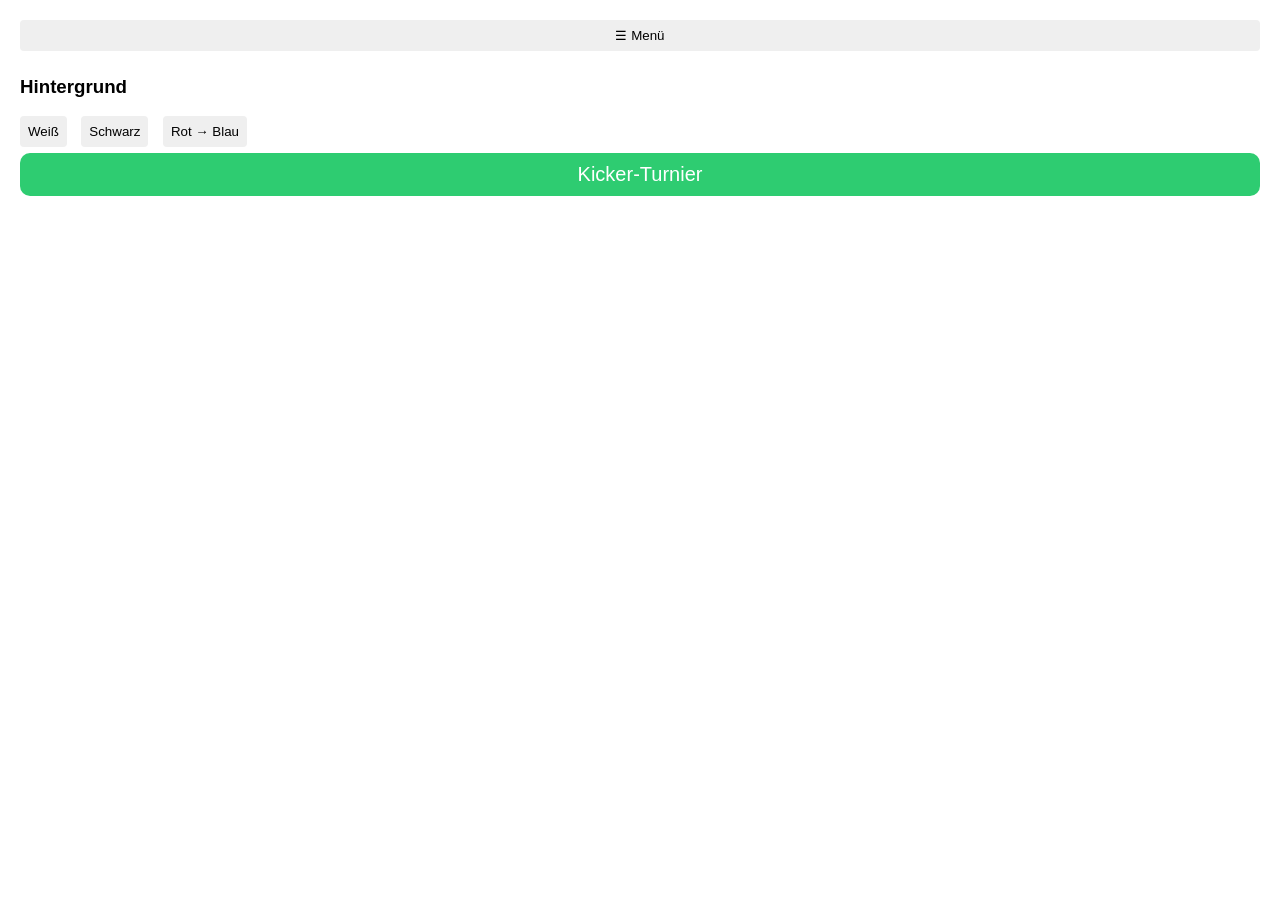
<file: index.html>
<!DOCTYPE html>
<html lang="de">
<head>
<meta charset="UTF-8">
<link rel="stylesheet" href="style.css">
</head>
<body>

<button id="sartseitemenuButton">☰ Menü</button>

<div id="sartseite_menu" class="startseite_menu">
  
  <div class="backgroundControls">
    <h3>Hintergrund</h3>
    <button onclick="setBackground('white')">Weiß</button>
    <button onclick="setBackground('black')">Schwarz</button>
    <button onclick="setBackground('gradient')">Rot → Blau</button>
  </div>
</div>


<button class="kicker-button" onclick="window.location.href='startseite-2.html'">
 Kicker-Turnier
</button>

<script src="script.js"></script>
</body>

</html>
</file>
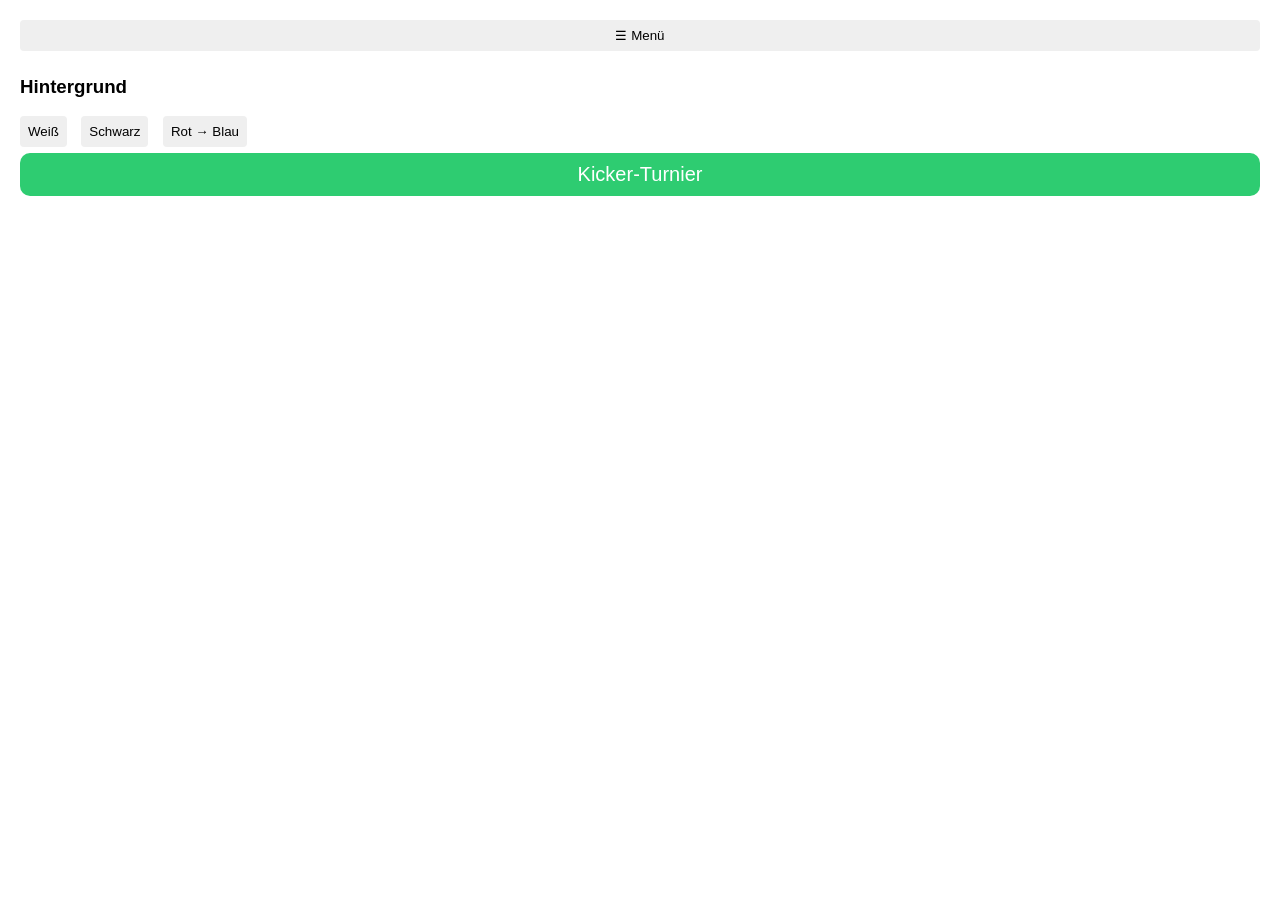
<file: QR-code.html>
<!DOCTYPE html>
<html lang="de">
<head>
<meta charset="UTF-8">
<link rel="stylesheet" href="style.css">
</head>
<body>

<button id="sartseitemenuButton">☰ Menü</button>

<div id="sartseite_menu" class="startseite_menu">
  
  <div class="backgroundControls">
    <h3>Hintergrund</h3>
    <button onclick="setBackground('white')">Weiß</button>
    <button onclick="setBackground('black')">Schwarz</button>
    <button onclick="setBackground('gradient')">Rot → Blau</button>
  </div>
</div>


<button class="kicker-button" onclick="window.location.href='startseite-2.html'">
 Kicker-Turnier
</button>

<script src="script.js"></script>
</body>

</html>
</file>
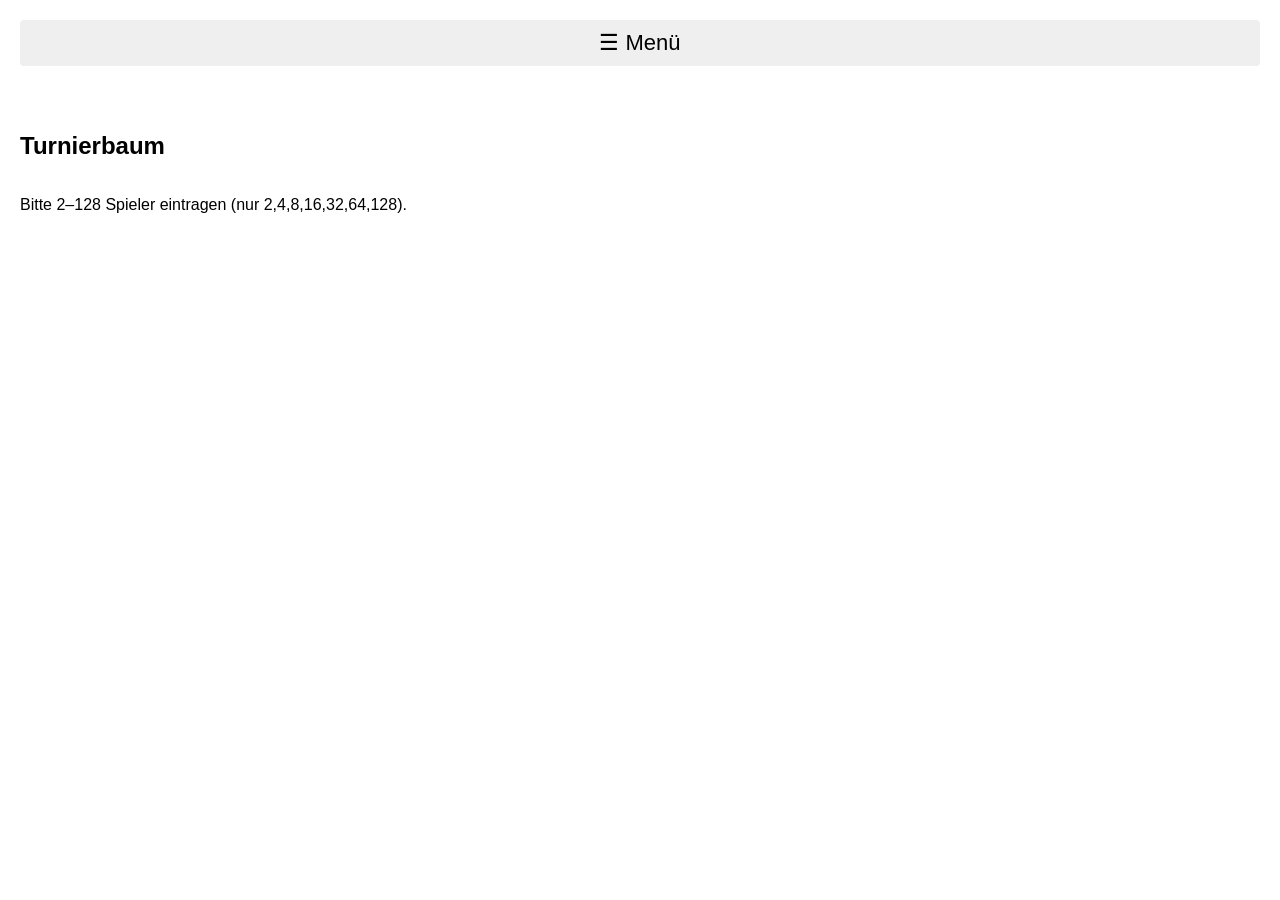
<file: startseite-2.html>
<!DOCTYPE html>
<html lang="de">
<head>
<meta charset="UTF-8">
<title>Kicker-Turnier</title>
<link rel="stylesheet" href="style.css">
</head>
<body>

<button id="menuButton">☰ Menü</button>

<div id="menu" class="menu">
  <h2>Kicker-Turnier Admin</h2>

  <div id="login">
    <input type="password" id="password" placeholder="Admin Passwort">
    <label class="pwToggle">
      <input type="checkbox" id="showPw"> Passwort anzeigen
    </label>
    <button onclick="login()">Login</button>
  </div>
  
  <div class="backgroundControls">
    <h3>Hintergrund</h3>
    <button onclick="setBackground('white')">Weiß</button>
    <button onclick="setBackground('black')">Schwarz</button>
    <button onclick="setBackground('gradient')">Rot → Blau</button>
  </div>
   <button class="Haubtmenu-button" onclick="window.location.href='index.html'">
 Haubtmenü
</button>
  <div id="adminBereich" class="hidden">
    <h3>Spieler eintragen</h3>
    <input type="text" id="spielerName" placeholder="Spielername">
    <button onclick="spielerHinzufuegen()">Hinzufügen</button>
    <button onclick="resetSpieler()" class="resetButton">Turnier reset</button>

    <button onclick="adminChampionMode()" class="championButton">
      🏆 Champion bestimmen
    </button>

    <button onclick="logout()" class="logoutButton">Logout</button>

    <h4>Spielerliste</h4>
    <ul id="spielerListe"></ul>
  </div>
</div>

<div id="turnier">
  <h2>Turnierbaum</h2>

  <div id="championBox" class="championBox hidden">
    <div class="championTitle">🏆 SIEGER 🏆</div>
    <div id="championName" class="championName"></div>
  </div>

  <div id="baumWrapper">
    <svg id="baumLines"></svg>
    <div id="baum" class="baum"></div>
  </div>
</div>

<script src="script.js"></script>
</body>

</html>
</file>
<file: style.css>
* { box-sizing: border-box; }

body {
  font-family: Arial, sans-serif;
  background: #fff;
  margin: 0;
  padding: 20px;
  transition: background 0.5s, color 0.5s;
}

body.black { background: #111; color: white; }
body.gradient { background: linear-gradient(135deg, red, blue); color: white; }

#menuButton {
  font-size: 22px;
  padding: 10px 15px;
  cursor: pointer;
}

.menu {
  width: 300px;
  background: white;
  border: 1px solid #ccc;
  padding: 15px;
  position: fixed;
  top: 60px;
  left: -320px;
  transition: left 0.3s;
  z-index: 9999;
}

.menu.open { left: 20px; }


.sartseite_menu {
  width: 300px;
  background: white;
  border: 1px solid #ccc;
  padding: 15px;
  position: fixed;
  top: 60px;
  left: -320px;
  transition: left 0.3s;
  z-index: 9999;
}

#startseitemenuButton {
  font-size: 22px;
  padding: 10px 15px;
  cursor: pointer;
}


.sartseite_menu.open { left: 20px; }

body.black .menu,
body.gradient .menu {
  background: #222;
  color: white;
}

.hidden { display: none; }

input {
  width: 100%;
  padding: 8px;
  margin: 5px 0;
}

button {
  width: 100%;
  padding: 8px;
  margin-bottom: 6px;
  border: none;
  cursor: pointer;
  border-radius: 4px;
}

.resetButton { background: #ff5555; color: white; }
.logoutButton { background: #777; color: white; }

.championButton {
  background: gold;
  color: black;
  font-weight: bold;
}

.backgroundControls { margin-top: 10px; }
.backgroundControls button {
  width: auto;
  display: inline-block;
  margin-right: 10px;
}

#turnier { margin-top: 40px; overflow-x: auto; padding-bottom: 20px; }

#baumWrapper { position: relative; min-height: 400px; }

#baumLines {
  position: absolute;
  top: 0;
  left: 0;
  width: 100%;
  height: 100%;
  pointer-events: none;
}

.baum {
  display: grid;
  grid-auto-flow: column;
  gap: 40px;
  align-items: start;
}

.match {
  background: white;
  color: black;
  border: 1px solid #ccc;
  padding: 10px;
  min-width: 200px;
  border-radius: 6px;
  margin: 0 auto;
  transition: transform 0.15s, box-shadow 0.15s;
}

.match:hover {
  transform: translateY(-2px);
  box-shadow: 0 4px 12px rgba(0,0,0,0.2);
}

.match.winner {
  border: 3px solid green;
  background: #d4ffd4;
}

.match button {
  width: auto;
  margin: 6px 4px 0 4px;
}

.finale {
  border-width: 3px;
}

/* GOLD FLOW */
body.championMode {
  box-shadow: inset 0 0 60px rgba(255, 215, 0, 0.8);
  animation: goldPulse 1.5s infinite alternate;
}

@keyframes goldPulse {
  from { box-shadow: inset 0 0 40px rgba(255, 215, 0, 0.6); }
  to { box-shadow: inset 0 0 80px rgba(255, 215, 0, 1); }
}

/* SIEGER BOX */
.championBox {
  border: 2px solid gold;
  background: rgba(255, 255, 200, 0.9);
  padding: 14px 18px;
  border-radius: 10px;
  margin-bottom: 20px;
  text-align: center;
  max-width: 400px;
  margin-left: auto;
  margin-right: auto;
}

.championTitle {
  font-size: 20px;
  font-weight: bold;
  color: goldenrod;
}

.championName {
  font-size: 24px;
  font-weight: bold;
  color: darkgoldenrod;
}

 .kicker-button {
      font-size: 20px;
      padding: 10px 20px;
      background-color: #2ecc71;
      color: white;
      border: none;
      border-radius: 10px;
      cursor: pointer;
    }

  .kicker-button:hover {
      background-color: #27ae60;
  }

   .haubtmenu-button {
      font-size: 20px;
      padding: 5px 10px;
      background-color: #000000;
      color: white;
      border: none;
      border-radius: 10px;
      cursor: pointer;
    }
</file>
